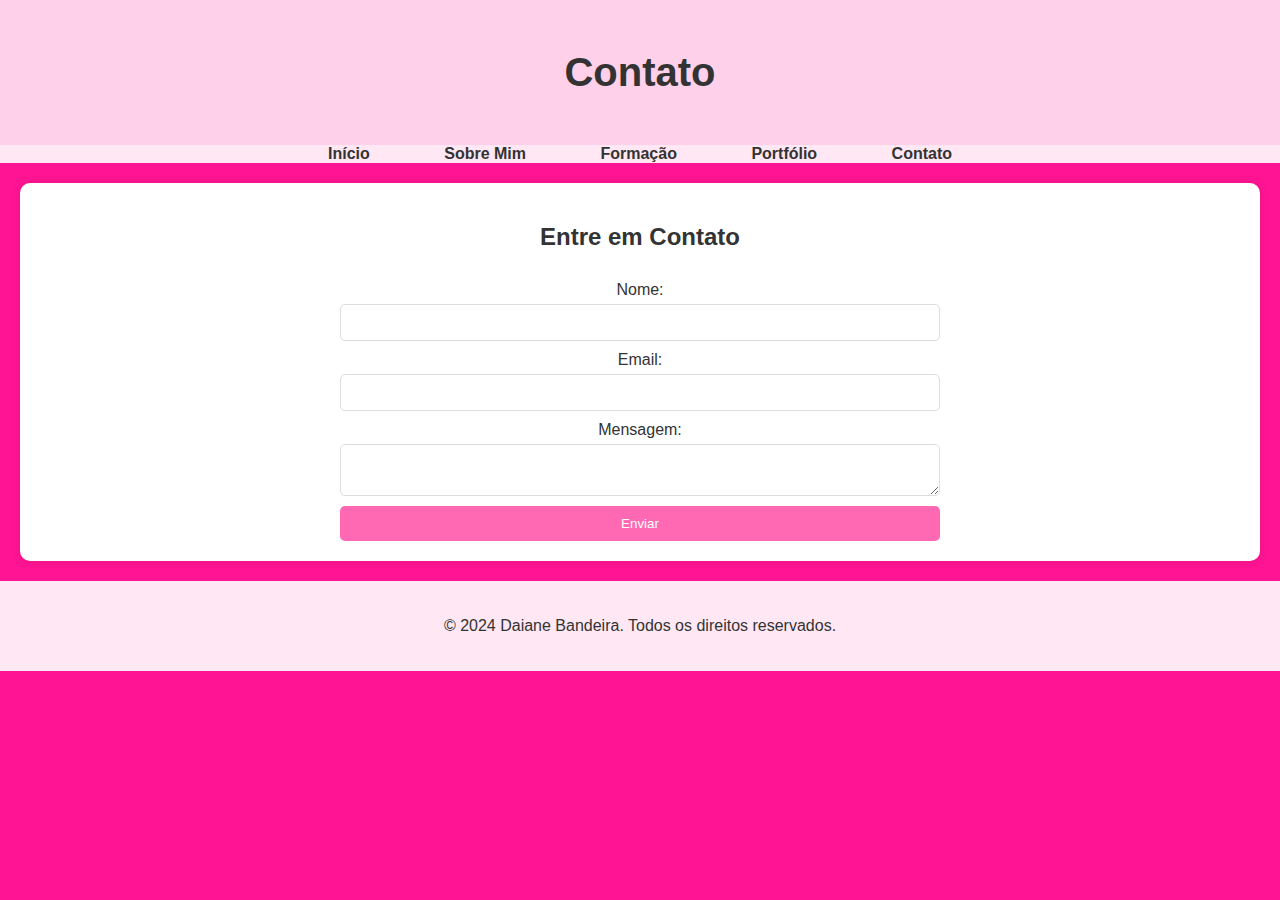
<file: contato.html>
<!DOCTYPE html>
<html lang="pt-BR">
<head>
    <meta charset="UTF-8">
    <meta name="viewport" content="width=device-width, initial-scale=1.0">
    <title>Contato - Daiane Bandeira</title>
    <link rel="stylesheet" href="styles.css">
</head>
<body>
    <header>
        <h1>Contato</h1>
    </header>

    <nav>
        <ul>
            <li><a href="index.html">Início</a></li>
            <li><a href="sobre-mim.html">Sobre Mim</a></li>
            <li><a href="formacao.html">Formação</a></li>
            <li><a href="portfolio.html">Portfólio</a></li>
            <li><a href="contato.html">Contato</a></li>
        </ul>
    </nav>

    <section>
        <h2>Entre em Contato</h2>
        <form action="#" method="POST">
            <label for="nome">Nome:</label>
            <input type="text" id="nome" name="nome" required>

            <label for="email">Email:</label>
            <input type="email" id="email" name="email" required>

            <label for="mensagem">Mensagem:</label>
            <textarea id="mensagem" name="mensagem" required></textarea>

            <button type="submit">Enviar</button>
        </form>
    </section>

    <footer>
        <p>&copy; 2024 Daiane Bandeira. Todos os direitos reservados.</p>
    </footer>
</body>
</html>
</file>
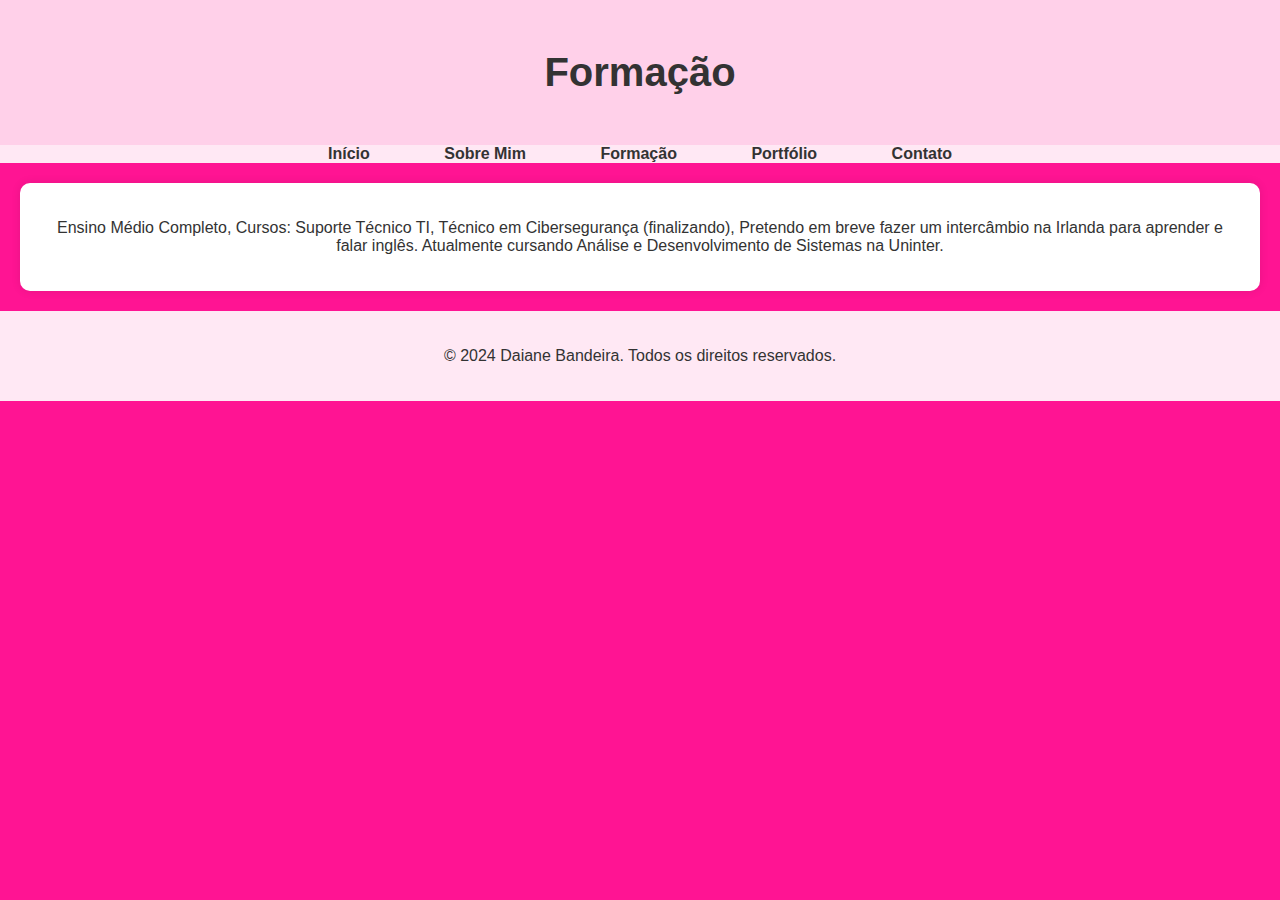
<file: formacao.html>
<!DOCTYPE html>
<html lang="pt-BR">
<head>
    <meta charset="UTF-8">
    <meta name="viewport" content="width=device-width, initial-scale=1.0">
    <title>Formação - Daiane Bandeira</title>
    <link rel="stylesheet" href="styles.css">
</head>
<body>
    <header>
        <h1>Formação</h1>
    </header>

    <nav>
        <ul>
            <li><a href="index.html">Início</a></li>
            <li><a href="sobre-mim.html">Sobre Mim</a></li>
            <li><a href="formacao.html">Formação</a></li>
            <li><a href="portfolio.html">Portfólio</a></li>
            <li><a href="contato.html">Contato</a></li>
        </ul>
    </nav>

    <section>
        <p>Ensino Médio Completo, Cursos: Suporte Técnico TI, Técnico em Cibersegurança (finalizando), Pretendo em breve fazer um intercâmbio na Irlanda para aprender e falar inglês. Atualmente cursando Análise e Desenvolvimento de Sistemas na Uninter.</p>
    </section>

    <footer>
        <p>&copy; 2024 Daiane Bandeira. Todos os direitos reservados.</p>
    </footer>
</body>
</html>
</file>
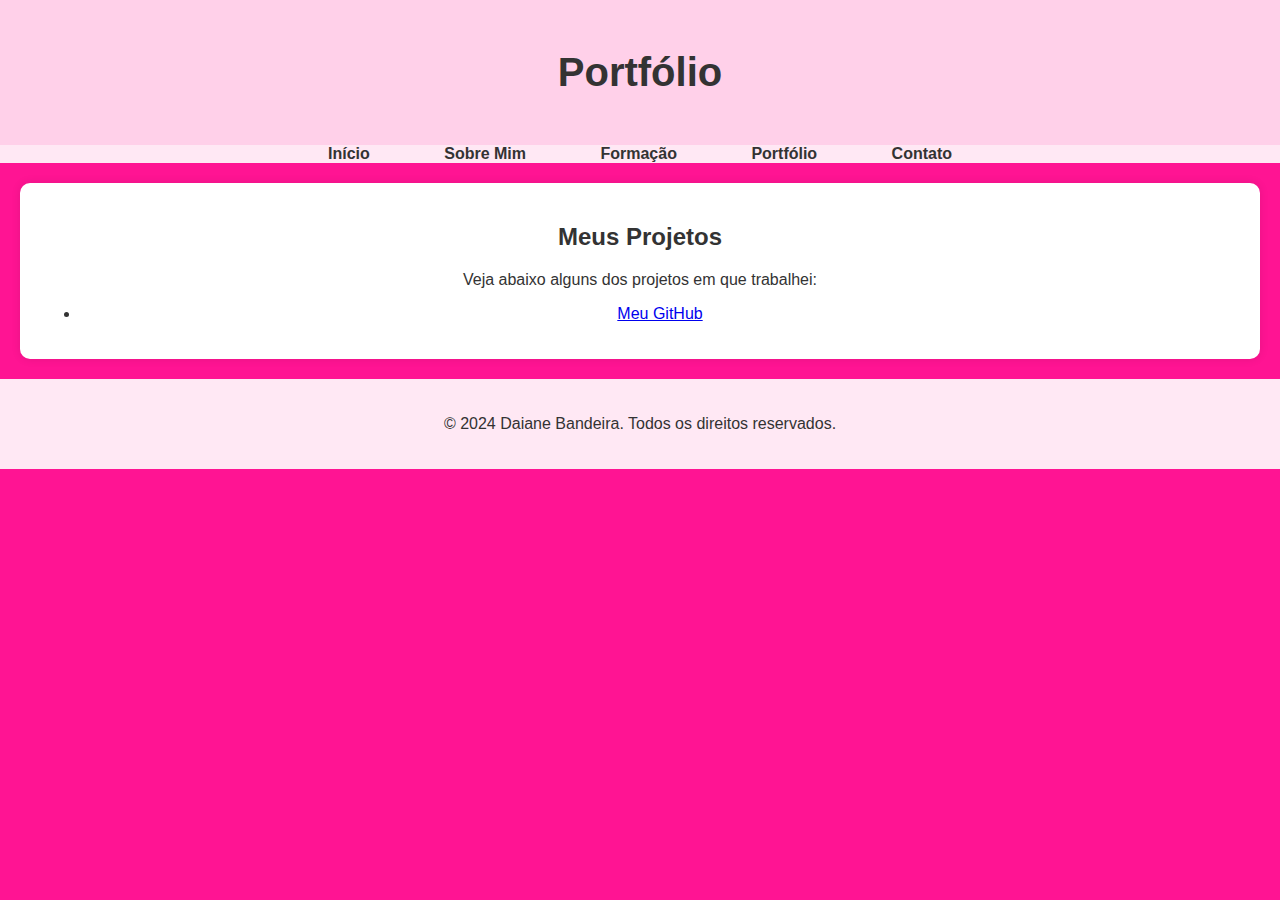
<file: portfolio.html>
<!DOCTYPE html>
<html lang="pt-BR">
<head>
    <meta charset="UTF-8">
    <meta name="viewport" content="width=device-width, initial-scale=1.0">
    <title>Portfólio - Daiane Bandeira</title>
    <link rel="stylesheet" href="styles.css">
</head>
<body>
    <header>
        <h1>Portfólio</h1>
    </header>

    <nav>
        <ul>
            <li><a href="index.html">Início</a></li>
            <li><a href="sobre-mim.html">Sobre Mim</a></li>
            <li><a href="formacao.html">Formação</a></li>
            <li><a href="portfolio.html">Portfólio</a></li>
            <li><a href="contato.html">Contato</a></li>
        </ul>
    </nav>

    <section>
        <h2>Meus Projetos</h2>
        <p>Veja abaixo alguns dos projetos em que trabalhei:</p>
        <ul>
            <li><a href="https://github.com/Daiane-source" target="_blank">Meu GitHub</a></li>
            
        </ul>
    </section>

    <footer>
        <p>&copy; 2024 Daiane Bandeira. Todos os direitos reservados.</p>
    </footer>
</body>
</html>
</file>
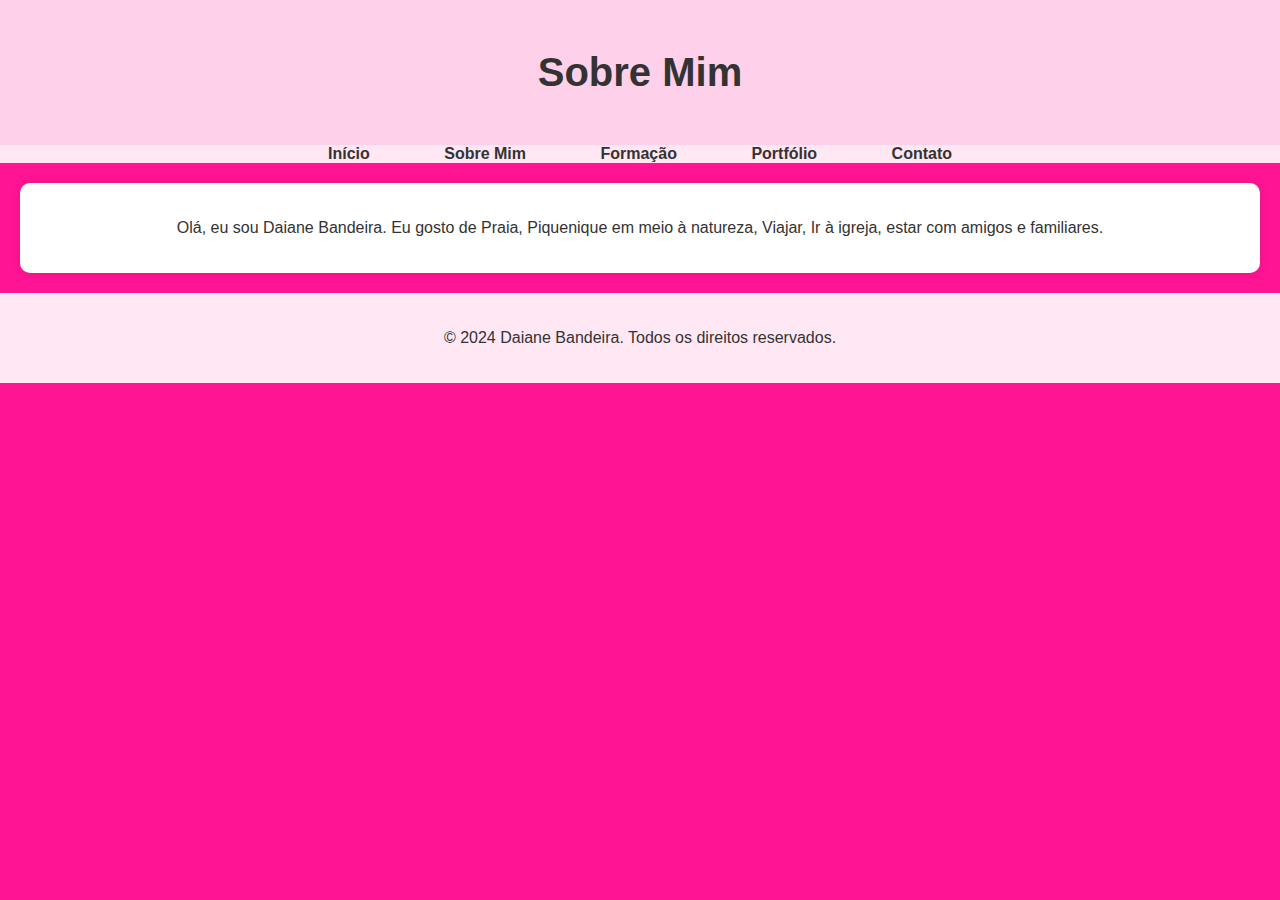
<file: sobre-mim.html>
<!DOCTYPE html>
<html lang="pt-BR">
<head>
    <meta charset="UTF-8">
    <meta name="viewport" content="width=device-width, initial-scale=1.0">
    <title>Sobre Mim - Daiane Bandeira</title>
    <link rel="stylesheet" href="styles.css">
</head>
<body>
    <header>
        <h1>Sobre Mim</h1>
    </header>

    <nav>
        <ul>
            <li><a href="index.html">Início</a></li>
            <li><a href="sobre-mim.html">Sobre Mim</a></li>
            <li><a href="formacao.html">Formação</a></li>
            <li><a href="portfolio.html">Portfólio</a></li>
            <li><a href="contato.html">Contato</a></li>
        </ul>
    </nav>

    <section>
        <p>Olá, eu sou Daiane Bandeira. Eu gosto de Praia, Piquenique em meio à natureza, Viajar, Ir à igreja, estar com amigos e familiares.</p>
    </section>

    <footer>
        <p>&copy; 2024 Daiane Bandeira. Todos os direitos reservados.</p>
    </footer>
</body>
</html>
</file>
<file: styles.css>
body {
    font-family: Arial, sans-serif;
    margin: 0;
    padding: 0;
    background-color: DeepPink;
    color: #333;
}


header {
    text-align: center;
    padding: 50px 0;
    background-color: rgba(255, 255, 255, 0.8);
}

header h1 {
    margin: 0;
    font-size: 2.5em;
    color: #333;
}


header img {
    border-radius: 50%;
    margin-top: 20px;
    max-width: 200px;
    height: auto;
}


nav ul {
    list-style-type: none;
    padding: 0;
    margin: 0;
    text-align: center;
    background-color: rgba(255, 255, 255, 0.9);
    overflow: hidden;
}

nav ul li {
    display: inline;
    margin: 0 15px;
}

nav ul li a {
    text-decoration: none;
    color: #333;
    font-weight: bold;
    padding: 10px 20px;
    transition: background-color 0.3s ease;
}

nav ul li a:hover {
    background-color: #ff69b4; 
    color: white;
    border-radius: 5px;
}


section {
    padding: 20px;
    text-align: center;
    margin: 20px;
    background-color: white;
    border-radius: 10px;
    box-shadow: 0 0 10px rgba(0, 0, 0, 0.1);
}


form {
    display: flex;
    flex-direction: column;
    max-width: 600px;
    margin: 0 auto;
}

form label {
    margin-top: 10px;
}

form input, form textarea {
    padding: 10px;
    margin-top: 5px;
    border: 1px solid #ddd;
    border-radius: 5px;
}

form button {
    margin-top: 10px;
    padding: 10px;
    border: none;
    border-radius: 5px;
    background-color: #ff69b4; 
    color: white;
    cursor: pointer;
}

form button:hover {
    background-color: #ff1493; 
}


footer {
    text-align: center;
    padding: 20px 0;
    background-color: rgba(255, 255, 255, 0.9);
}
</file>
